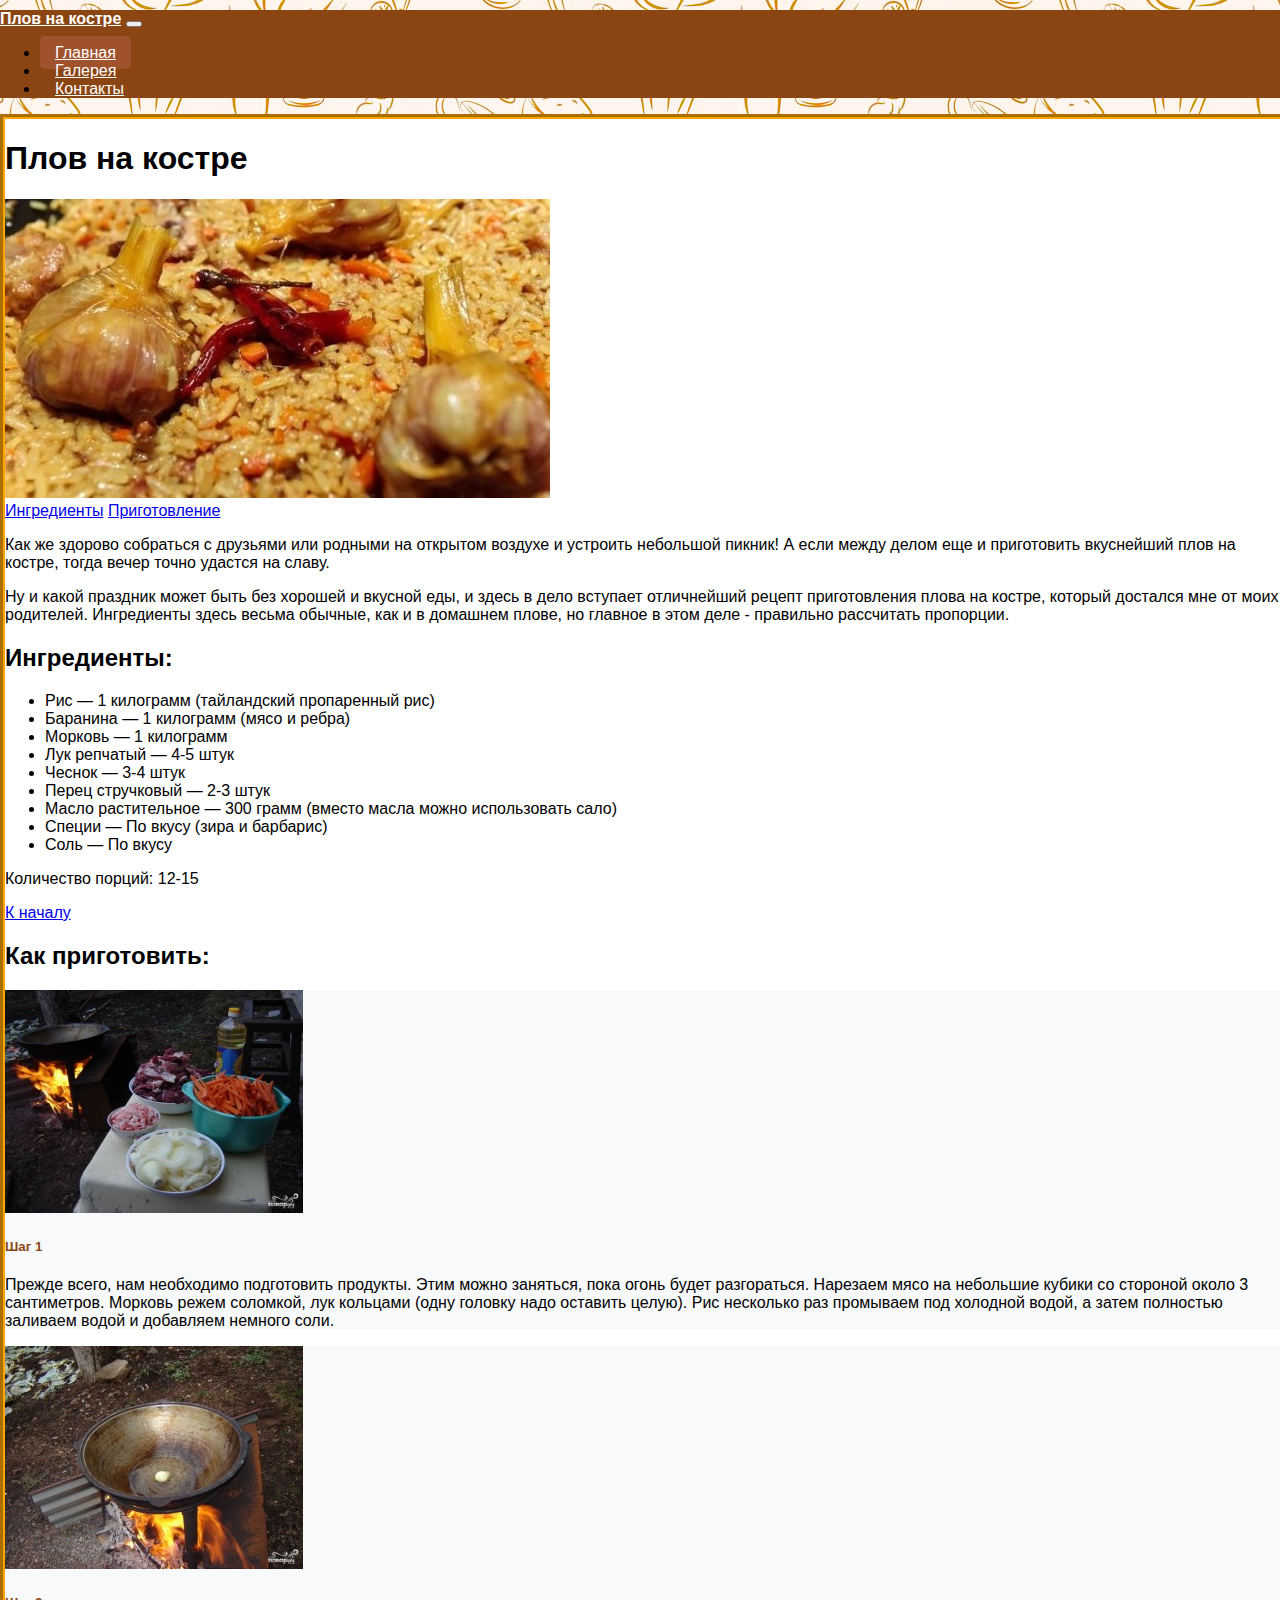
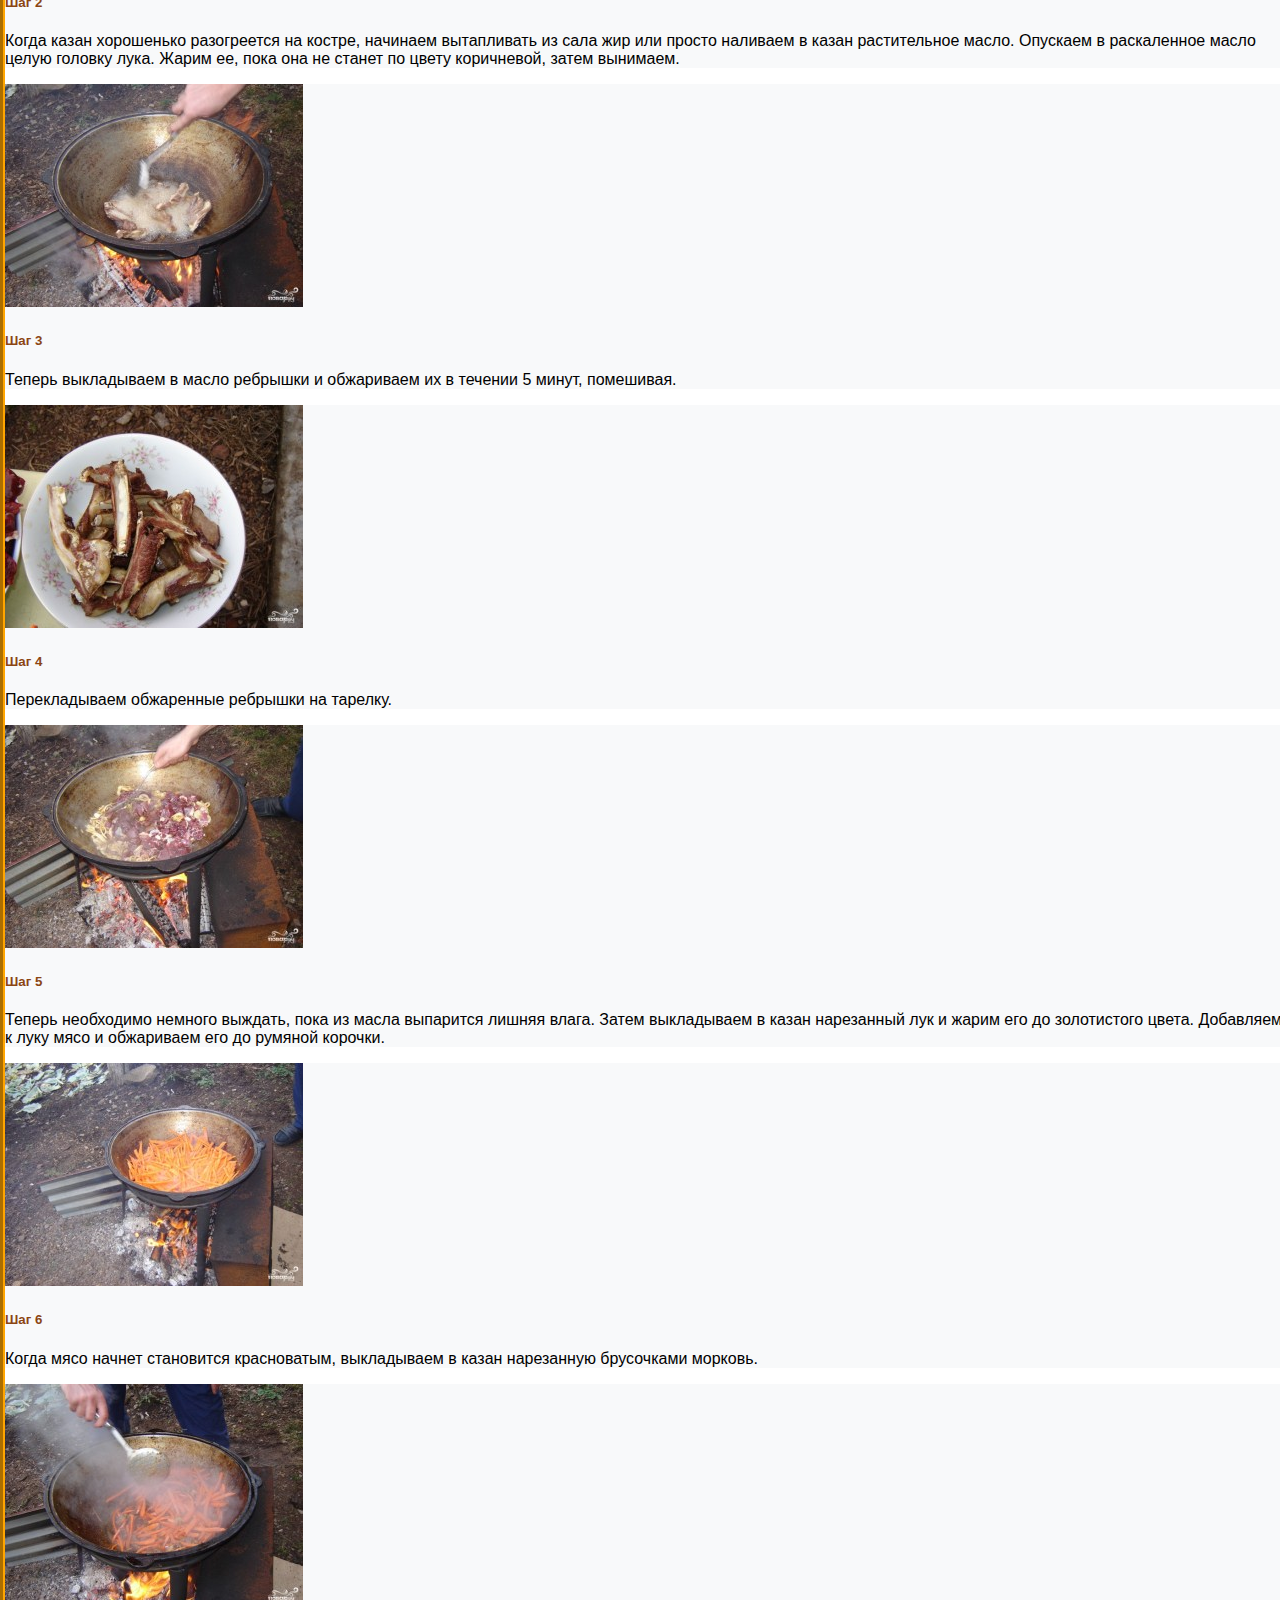
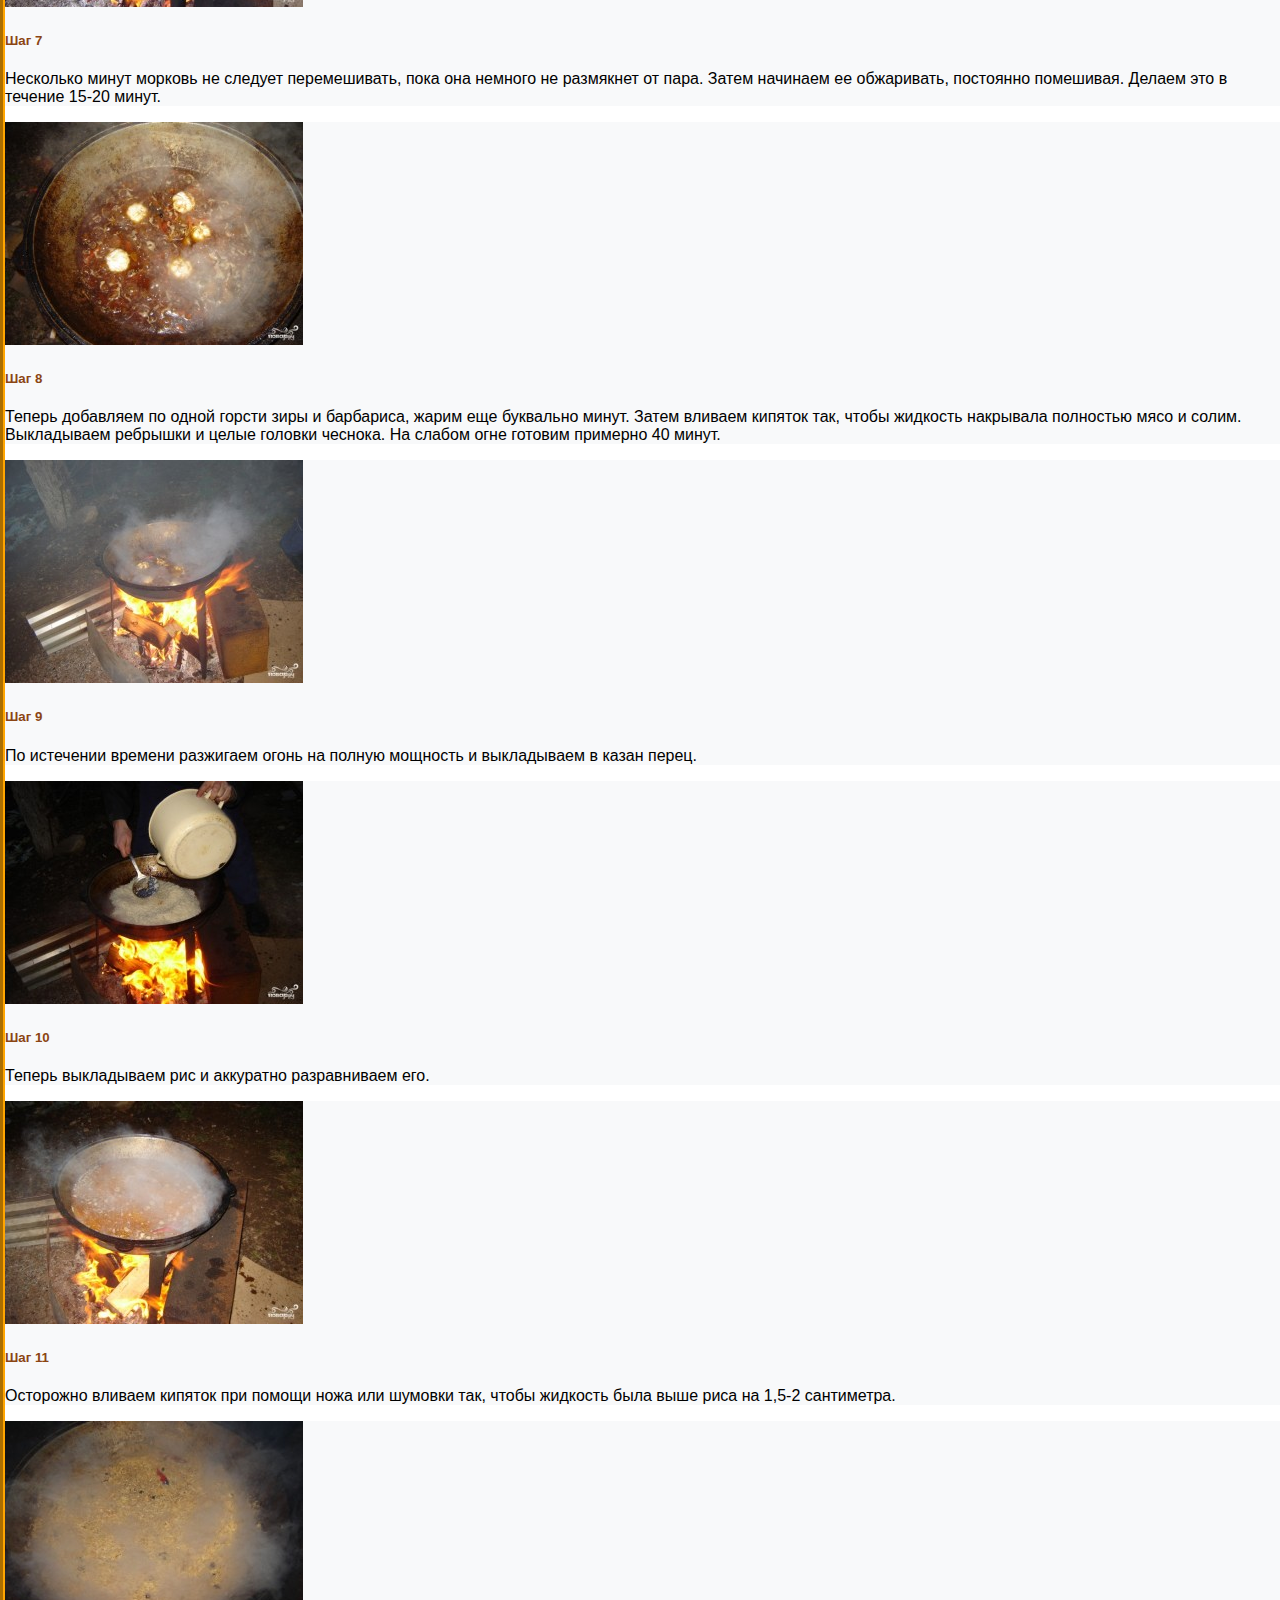
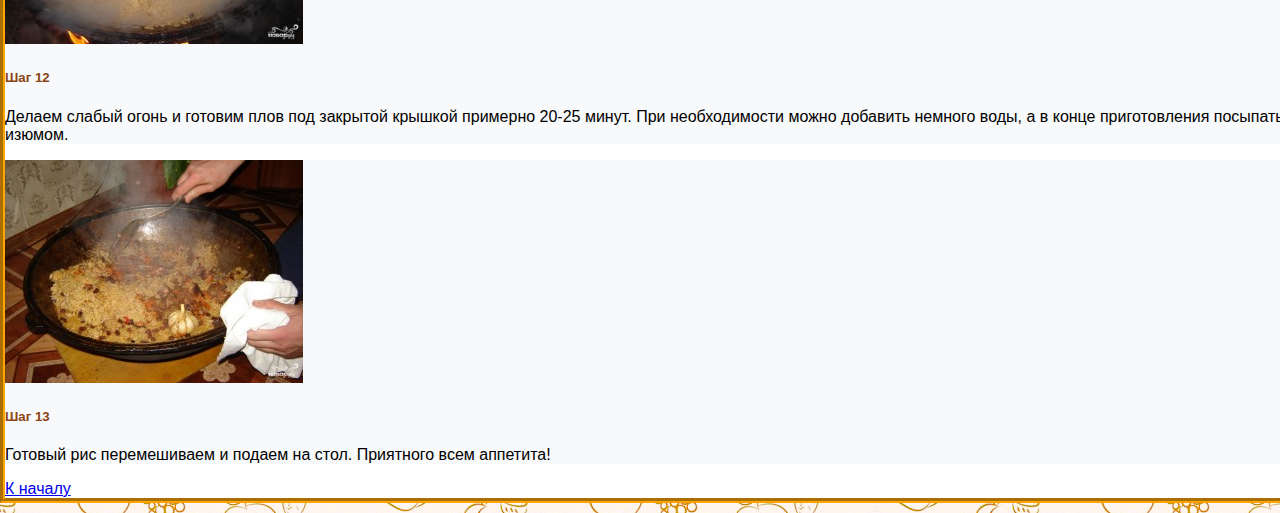
<file: index.html>
<!DOCTYPE html>
<html lang="ru">
<head>
  <meta charset="utf-8">
  <meta name="viewport" content="width=device-width, initial-scale=1">
  <title>Плов на костре</title>
  <link href="https://cdn.jsdelivr.net/npm/bootstrap@5.3.8/dist/css/bootstrap.min.css" rel="stylesheet" integrity="sha384-sRIl4kxILFvY47J16cr9ZwB07vP4J8+LH7qKQnuqkuIAvNWLzeN8tE5YBujZqJLB" crossorigin="anonymous">
  <script src="https://cdn.jsdelivr.net/npm/bootstrap@5.3.8/dist/js/bootstrap.bundle.min.js" integrity="sha384-FKyoEForCGlyvwx9Hj09JcYn3nv7wiPVlz7YYwJrWVcXK/BmnVDxM+D2scQbITxI" crossorigin="anonymous"></script>
  <link rel="stylesheet" href="css/style.css">
</head>
<body>
<nav class="navbar navbar-expand-lg navbar-dark main-nav">
  <div class="container">
    <a class="navbar-brand" href="#">Плов на костре</a>
    <button class="navbar-toggler" type="button" data-bs-toggle="collapse" data-bs-target="#navbarNav">
      <span class="navbar-toggler-icon"></span>
    </button>
    <div class="collapse navbar-collapse" id="navbarNav">
      <ul class="navbar-nav ms-auto">
        <li class="nav-item"><a href="index.html" class="nav-link active">Главная</a></li>
        <li class="nav-item"><a href="gallery.html" class="nav-link">Галерея</a></li>
        <li class="nav-item"><a href="contacts.html" class="nav-link">Контакты</a></li>
      </ul>
    </div>
  </div>
</nav>
  
<div class="container mt-4">
  <div class="content p-4">
    <h1 class="text-center mb-4">Плов на костре</h1>
    <img src="images/intro.jpg" alt="фото плова крупным планом" class="img-fluid rounded mb-4">
    
    <div class="text-center mb-4">
      <a href="#ingredients" class="btn btn-secondary">Ингредиенты</a>
      <a href="#cooking" class="btn btn-secondary">Приготовление</a>
    </div>

    <div class="mb-5">
      <p>Как же здорово собраться с друзьями или родными на открытом воздухе и устроить небольшой пикник! А если между делом еще и приготовить вкуснейший плов на костре, тогда вечер точно удастся на славу.</p>
      <p>Ну и какой праздник может быть без хорошей и вкусной еды, и здесь в дело вступает отличнейший рецепт приготовления плова на костре, который достался мне от моих родителей. Ингредиенты здесь весьма обычные, как и в домашнем плове, но главное в этом деле - правильно рассчитать пропорции.</p>
      
      <h2 id="ingredients" class="mt-4 mb-3">Ингредиенты:</h2>
      <ul class="list-group mb-3">
        <li class="list-group-item">Рис — 1 килограмм (тайландский пропаренный рис)</li>
        <li class="list-group-item">Баранина — 1 килограмм (мясо и ребра)</li>
        <li class="list-group-item">Морковь — 1 килограмм</li>
        <li class="list-group-item">Лук репчатый — 4-5 штук</li>
        <li class="list-group-item">Чеснок — 3-4 штук</li>
        <li class="list-group-item">Перец стручковый — 2-3 штук</li>
        <li class="list-group-item">Масло растительное — 300 грамм (вместо масла можно использовать сало)</li>
        <li class="list-group-item">Специи — По вкусу (зира и барбарис)</li>
        <li class="list-group-item">Соль — По вкусу</li>
      </ul>
      <p class="fst-italic">Количество порций: 12-15</p>
      <div class="text-center">
        <a href="#" class="btn btn-secondary">К началу</a>
      </div>
    </div>

    <div id="cooking">
      <h2 class="mb-4">Как приготовить:</h2>
      
      <div class="recipe-step mb-3 p-3 border rounded">
        <div class="row align-items-center">
          <div class="col-md-4 mb-2 mb-md-0">
            <img src="images/plov-1.jpg" alt="Шаг 1. Разрезаем продукты." class="img-fluid rounded">
          </div>
          <div class="col-md-8">
            <h5 class="text-brown">Шаг 1</h5>
            <p class="mb-0">Прежде всего, нам необходимо подготовить продукты. Этим можно заняться, пока огонь будет разгораться. Нарезаем мясо на небольшие кубики со стороной около 3 сантиметров. Морковь режем соломкой, лук кольцами (одну головку надо оставить целую). Рис несколько раз промываем под холодной водой, а затем полностью заливаем водой и добавляем немного соли.</p>
          </div>
        </div>
      </div>

      <div class="recipe-step mb-3 p-3 border rounded">
        <div class="row align-items-center">
          <div class="col-md-4 mb-2 mb-md-0">
            <img src="images/plov-2.jpg" alt="Шаг 2. Ставим казан на костёр." class="img-fluid rounded">
          </div>
          <div class="col-md-8">
            <h5 class="text-brown">Шаг 2</h5>
            <p class="mb-0">Когда казан хорошенько разогреется на костре, начинаем вытапливать из сала жир или просто наливаем в казан растительное масло. Опускаем в раскаленное масло целую головку лука. Жарим ее, пока она не станет по цвету коричневой, затем вынимаем.</p>
          </div>
        </div>
      </div>

      <div class="recipe-step mb-3 p-3 border rounded">
        <div class="row align-items-center">
          <div class="col-md-4 mb-2 mb-md-0">
            <img src="images/plov-3.jpg" alt="Шаг 3. Кидаем в казан рёбрышки." class="img-fluid rounded">
          </div>
          <div class="col-md-8">
            <h5 class="text-brown">Шаг 3</h5>
            <p class="mb-0">Теперь выкладываем в масло ребрышки и обжариваем их в течении 5 минут, помешивая.</p>
          </div>
        </div>
      </div>

      <div class="recipe-step mb-3 p-3 border rounded">
        <div class="row align-items-center">
          <div class="col-md-4 mb-2 mb-md-0">
            <img src="images/plov-4.jpg" alt="Шаг 4. Вытаскиваем из казана рёбрышки." class="img-fluid rounded">
          </div>
          <div class="col-md-8">
            <h5 class="text-brown">Шаг 4</h5>
            <p class="mb-0">Перекладываем обжаренные ребрышки на тарелку.</p>
          </div>
        </div>
      </div>

      <div class="recipe-step mb-3 p-3 border rounded">
        <div class="row align-items-center">
          <div class="col-md-4 mb-2 mb-md-0">
            <img src="images/plov-5.jpg" alt="Шаг 5. Кидаем в казан лук и мясо." class="img-fluid rounded">
          </div>
          <div class="col-md-8">
            <h5 class="text-brown">Шаг 5</h5>
            <p class="mb-0">Теперь необходимо немного выждать, пока из масла выпарится лишняя влага. Затем выкладываем в казан нарезанный лук и жарим его до золотистого цвета. Добавляем к луку мясо и обжариваем его до румяной корочки.</p>
          </div>
        </div>
      </div>

      <div class="recipe-step mb-3 p-3 border rounded">
        <div class="row align-items-center">
          <div class="col-md-4 mb-2 mb-md-0">
            <img src="images/plov-6.jpg" alt="Шаг 6. Кидаем в казан морковь." class="img-fluid rounded">
          </div>
          <div class="col-md-8">
            <h5 class="text-brown">Шаг 6</h5>
            <p class="mb-0">Когда мясо начнет становится красноватым, выкладываем в казан нарезанную брусочками морковь.</p>
          </div>
        </div>
      </div>

      <div class="recipe-step mb-3 p-3 border rounded">
        <div class="row align-items-center">
          <div class="col-md-4 mb-2 mb-md-0">
            <img src="images/plov-7.jpg" alt="Шаг 7. Ждем, потом помешиваем." class="img-fluid rounded">
          </div>
          <div class="col-md-8">
            <h5 class="text-brown">Шаг 7</h5>
            <p class="mb-0">Несколько минут морковь не следует перемешивать, пока она немного не размякнет от пара. Затем начинаем ее обжаривать, постоянно помешивая. Делаем это в течение 15-20 минут.</p>
          </div>
        </div>
      </div>

      <div class="recipe-step mb-3 p-3 border rounded">
        <div class="row align-items-center">
          <div class="col-md-4 mb-2 mb-md-0">
            <img src="images/plov-8.jpg" alt="Шаг 8. Кидаем все остальные ингредиенты кроме риса." class="img-fluid rounded">
          </div>
          <div class="col-md-8">
            <h5 class="text-brown">Шаг 8</h5>
            <p class="mb-0">Теперь добавляем по одной горсти зиры и барбариса, жарим еще буквально минут. Затем вливаем кипяток так, чтобы жидкость накрывала полностью мясо и солим. Выкладываем ребрышки и целые головки чеснока. На слабом огне готовим примерно 40 минут.</p>
          </div>
        </div>
      </div>

      <div class="recipe-step mb-3 p-3 border rounded">
        <div class="row align-items-center">
          <div class="col-md-4 mb-2 mb-md-0">
            <img src="images/plov-9.jpg" alt="Шаг 9." class="img-fluid rounded">
          </div>
          <div class="col-md-8">
            <h5 class="text-brown">Шаг 9</h5>
            <p class="mb-0">По истечении времени разжигаем огонь на полную мощность и выкладываем в казан перец.</p>
          </div>
        </div>
      </div>

      <div class="recipe-step mb-3 p-3 border rounded">
        <div class="row align-items-center">
          <div class="col-md-4 mb-2 mb-md-0">
            <img src="images/plov-10.jpg" alt="Шаг 10. Разжигаем костёр на полную." class="img-fluid rounded">
          </div>
          <div class="col-md-8">
            <h5 class="text-brown">Шаг 10</h5>
            <p class="mb-0">Теперь выкладываем рис и аккуратно разравниваем его.</p>
          </div>
        </div>
      </div>

      <div class="recipe-step mb-3 p-3 border rounded">
        <div class="row align-items-center">
          <div class="col-md-4 mb-2 mb-md-0">
            <img src="images/plov-11.jpg" alt="Шаг 11. Кидаем в казан рис." class="img-fluid rounded">
          </div>
          <div class="col-md-8">
            <h5 class="text-brown">Шаг 11</h5>
            <p class="mb-0">Осторожно вливаем кипяток при помощи ножа или шумовки так, чтобы жидкость была выше риса на 1,5-2 сантиметра.</p>
          </div>
        </div>
      </div>

      <div class="recipe-step mb-3 p-3 border rounded">
        <div class="row align-items-center">
          <div class="col-md-4 mb-2 mb-md-0">
            <img src="images/plov-12.jpg" alt="Шаг 12. Делаем слабый огонь и готовим." class="img-fluid rounded">
          </div>
          <div class="col-md-8">
            <h5 class="text-brown">Шаг 12</h5>
            <p class="mb-0">Делаем слабый огонь и готовим плов под закрытой крышкой примерно 20-25 минут. При необходимости можно добавить немного воды, а в конце приготовления посыпать изюмом.</p>
          </div>
        </div>
      </div>

      <div class="recipe-step mb-3 p-3 border rounded">
        <div class="row align-items-center">
          <div class="col-md-4 mb-2 mb-md-0">
            <img src="images/plov-13.jpg" alt="Шаг 13. Перемешиваем, вытаскиваем из казана, кушаем и улыбаемся." class="img-fluid rounded">
          </div>
          <div class="col-md-8">
            <h5 class="text-brown">Шаг 13</h5>
            <p class="mb-0">Готовый рис перемешиваем и подаем на стол. Приятного всем аппетита!</p>
          </div>
        </div>
      </div>

      <div class="text-center mt-4">
        <a href="#" class="btn btn-secondary">К началу</a>
      </div>
    </div>
  </div>
</div>



</body>
</html>
</file>
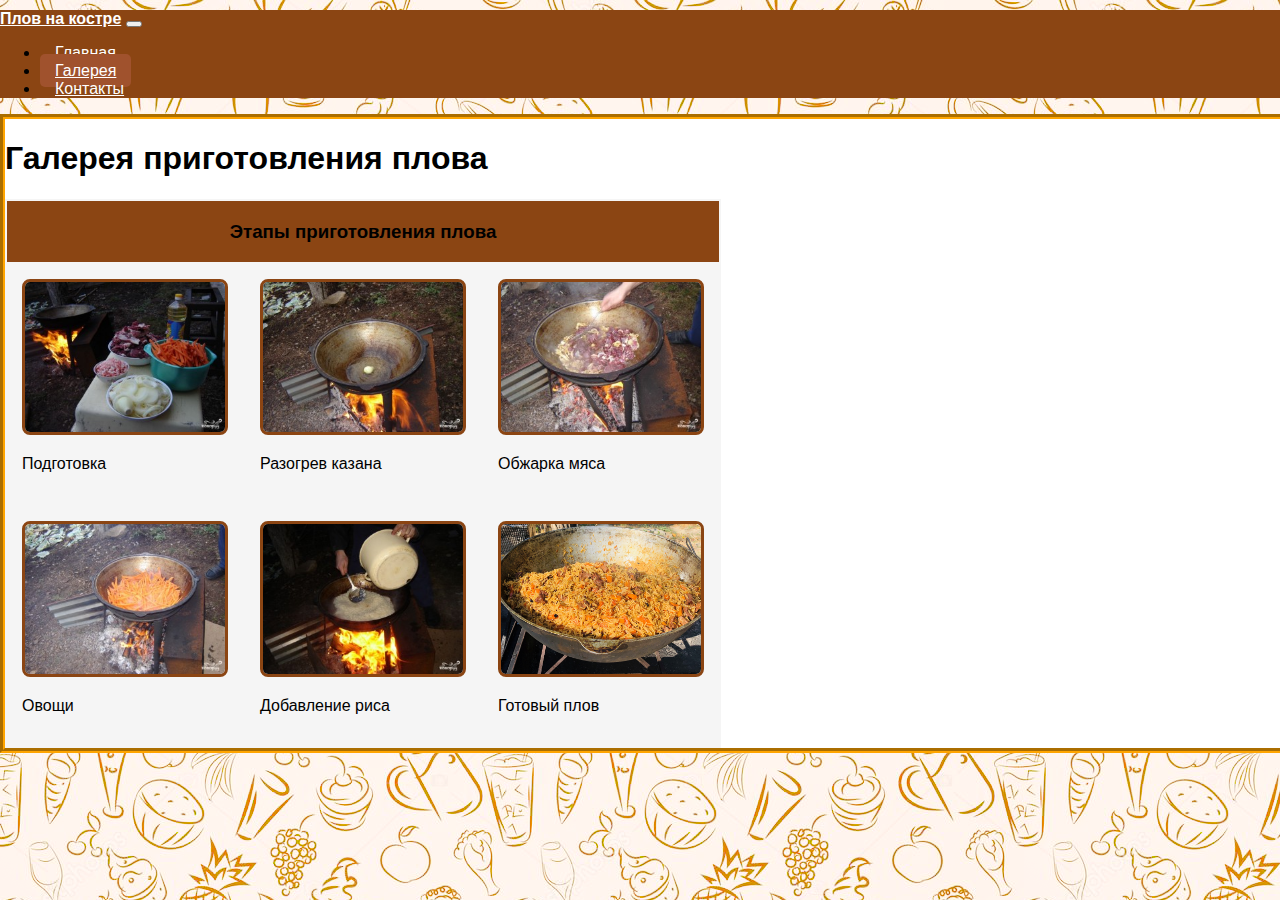
<file: gallery.html>
<!DOCTYPE html>
<html lang="ru">
<head>
  <meta charset="utf-8">
  <meta name="viewport" content="width=device-width, initial-scale=1">
  <title>Галерея - Плов на костре</title>
  <link href="https://cdn.jsdelivr.net/npm/bootstrap@5.3.8/dist/css/bootstrap.min.css" rel="stylesheet" integrity="sha384-sRIl4kxILFvY47J16cr9ZwB07vP4J8+LH7qKQnuqkuIAvNWLzeN8tE5YBujZqJLB" crossorigin="anonymous">
  <script src="https://cdn.jsdelivr.net/npm/bootstrap@5.3.8/dist/js/bootstrap.bundle.min.js" integrity="sha384-FKyoEForCGlyvwx9Hj09JcYn3nv7wiPVlz7YYwJrWVcXK/BmnVDxM+D2scQbITxI" crossorigin="anonymous"></script>
  <link rel="stylesheet" href="css/style.css">
</head>
<body>
<nav class="navbar navbar-expand-lg navbar-dark main-nav">
  <div class="container">
    <a class="navbar-brand" href="#">Плов на костре</a>
    <button class="navbar-toggler" type="button" data-bs-toggle="collapse" data-bs-target="#navbarNav">
      <span class="navbar-toggler-icon"></span>
    </button>
    <div class="collapse navbar-collapse" id="navbarNav">
      <ul class="navbar-nav ms-auto">
        <li class="nav-item"><a href="index.html" class="nav-link">Главная</a></li>
        <li class="nav-item"><a href="gallery.html" class="nav-link active">Галерея</a></li>
        <li class="nav-item"><a href="contacts.html" class="nav-link">Контакты</a></li>
      </ul>
    </div>
  </div>
</nav>

<div class="container mt-4">
  <div class="content p-4">
    <h1 class="text-center mb-4">Галерея приготовления плова</h1>

    <div class="table-responsive">
      <table class="table table-bordered text-center gallery-table">
        <thead>
          <tr>
            <th colspan="3" class="bg-brown text-white">
              <h3 class="mb-0">Этапы приготовления плова</h3>
            </th>
          </tr>
        </thead>
        <tbody>
          <tr>
            <td class="gallery-cell">
              <a href="images/plov-1.jpg" target="_blank">
                <img src="images/plov-1.jpg" class="gallery-img" alt="Подготовка продуктов">
              </a>
              <p class="mt-2 fw-bold">Подготовка</p>
            </td>
            <td class="gallery-cell">
              <a href="images/plov-2.jpg" target="_blank">
                <img src="images/plov-2.jpg" class="gallery-img" alt="Разогрев казана">
              </a>
              <p class="mt-2 fw-bold">Разогрев казана</p>
            </td>
            <td class="gallery-cell">
              <a href="images/plov-5.jpg" target="_blank">
                <img src="images/plov-5.jpg" class="gallery-img" alt="Обжарка мяса">
              </a>
              <p class="mt-2 fw-bold">Обжарка мяса</p>
            </td>
          </tr>
          <tr>
            <td class="gallery-cell">
              <a href="images/plov-6.jpg" target="_blank">
                <img src="images/plov-6.jpg" class="gallery-img" alt="Добавление овощей">
              </a>
              <p class="mt-2 fw-bold">Овощи</p>
            </td>
            <td class="gallery-cell">
              <a href="images/plov-10.jpg" target="_blank">
                <img src="images/plov-10.jpg" class="gallery-img" alt="Добавление риса">
              </a>
              <p class="mt-2 fw-bold">Добавление риса</p>
            </td>
            <td class="gallery-cell">
              <a href="images/plov.jpg" target="_blank">
                <img src="images/plov.jpg" class="gallery-img" alt="Готовый плов">
              </a>
              <p class="mt-2 fw-bold">Готовый плов</p>
            </td>
          </tr>
        </tbody>
      </table>
    </div>
  </div>
</div>

</body>
</html>
</file>
<file: css/style.css>
/* Основные стили */
body {
  margin: 0px;
  padding-top: 10px;
  padding-bottom: 10px;
  background-image: url(../images/background-2.png);
  font-family: Arial, sans-serif;
}

.content {
  width: 100%;
  margin: 0px auto;
  border: 5px groove orange;
  background-color: white;
}

/* Навигация */
.main-nav {
  background-color: #8B4513;
}

.navbar-brand {
  color: white !important;
  font-weight: bold;
}

.navbar-nav .nav-link {
  color: white !important;
  padding: 8px 15px;
  border-radius: 5px;
}

.navbar-nav .nav-link.active {
  background-color: #A0522D;
  text-decoration: underline;
}

/* Секция формы */
.form-section {
  border: 2px solid #8B4513;
  background-color: #FFF8DC;
}

/* Кнопки */
.btn-brown {
  background-color: #8B4513;
  color: white;
  border: none;
}

.btn-outline-secondary {
  border-color: #6c757d;
  color: #6c757d;
  background-color: transparent;
}

.bg-brown {
  background-color: #8B4513 !important;
}

/* Адаптивность для мобильных */
@media (max-width: 768px) {
  .content {
    border: 3px groove orange;
    padding: 15px !important;
  }
  
  .container {
    padding-left: 10px;
    padding-right: 10px;
  }
}

/* Сохранение ваших оригинальных классов для обратной совместимости */
.text_title_big {
  font-family: 'SEGOE SCRIPT', cursive;
  font-size: 2.2em;
  text-align: center;
}

.text_title_1_5_em {
  font-family: 'Times New Roman', serif;
  font-size: 1.5em;
}

.text_oblique {
  font-style: oblique;
}

/* Стили для шагов рецепта */
.recipe-step {
  background-color: #f8f9fa;
}

.text-brown {
  color: #8B4513;
  font-weight: bold;
}

/* Стили для галереи */
.gallery-table {
  background-color: #f5f5f5;
}

.gallery-cell {
  padding: 15px;
  vertical-align: middle;
}

.gallery-img {
  width: 200px;
  height: 150px;
  object-fit: cover;
  border: 3px solid #8B4513;
  border-radius: 8px;
}

/* Адаптивность для мобильных */
@media (max-width: 768px) {
  .gallery-img {
    width: 150px;
    height: 120px;
  }
  
  .recipe-step {
    padding: 15px !important;
  }
  
  .recipe-step .col-md-4 {
    margin-bottom: 15px;
  }
}
</file>
